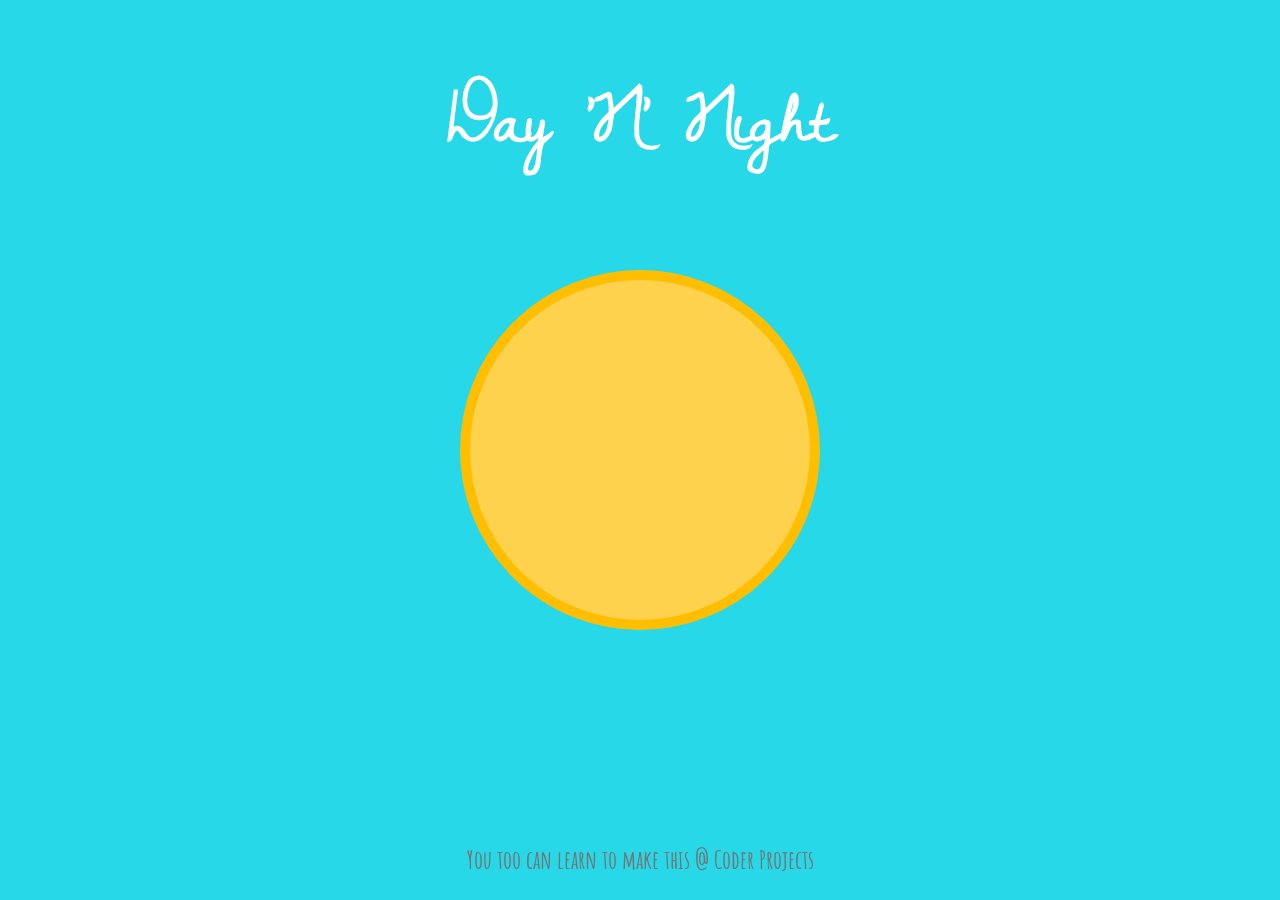
<file: index.html>
<!DOCTYPE html>
<html lang="en">
<head>
	<meta charset="UTF-8">
	<title>Day 'N' Nite</title>
	<link rel="stylesheet" href="styles/style.css">
	<link href='http://fonts.googleapis.com/css?family=Dawning+of+a+New+Day|Amatic+SC' rel='stylesheet' type='text/css'>
</head>
<body>
	
	<div id="sky" class="day">
		<h1>Day 'N' Night</h1>	
		<div id="orb" class="sun" >
			<div id="moonspot1"></div>
			<div id="moonspot2"></div>
			<div id="moonspot3"></div>
		</div>
		<footer>
			<p>You too can learn to make this @ <a href="https://googlecreativelab.github.io/coder-projects/projects/night_and_day/">Coder Projects</a></p>
		</footer>
	</div>
	



<!-- script items	 -->

	<script src="https://ajax.googleapis.com/ajax/libs/jquery/1.10.2/jquery.min.js"></script>
	<script src="js/scripts.js"></script>

</body>
</html>
</file>
<file: styles/style.css>
article,aside,details,figcaption,figure,footer,header,hgroup,nav,section,summary{display:block}audio,canvas,video{display:inline-block}audio:not([controls]){display:none;height:0}[hidden]{display:none}html{font-family:sans-serif;-webkit-text-size-adjust:100%;-ms-text-size-adjust:100%}a:focus{outline:thin dotted}a:active,a:hover{outline:0}h1{font-size:2em}abbr[title]{border-bottom:1px dotted}b,strong{font-weight:700}dfn{font-style:italic}mark{background:#ff0;color:#000}code,kbd,pre,samp{font-family:monospace,serif;font-size:1em}pre{white-space:pre-wrap;word-wrap:break-word}q{quotes:\201C \201D \2018 \2019}small{font-size:80%}sub,sup{font-size:75%;line-height:0;position:relative;vertical-align:baseline}sup{top:-0.5em}sub{bottom:-0.25em}img{border:0}svg:not(:root){overflow:hidden}fieldset{border:1px solid silver;margin:0 2px;padding:0.35em 0.625em 0.75em}button,input,select,textarea{font-family:inherit;font-size:100%;margin:0}button,input{line-height:normal}button,html input[type=button],input[type=reset],input[type=submit]{-webkit-appearance:button;cursor:pointer}button[disabled],input[disabled]{cursor:default}input[type=checkbox],input[type=radio]{box-sizing:border-box;padding:0}input[type=search]{-webkit-appearance:textfield;-moz-box-sizing:content-box;-webkit-box-sizing:content-box;box-sizing:content-box}input[type=search]::-webkit-search-cancel-button,input[type=search]::-webkit-search-decoration{-webkit-appearance:none}textarea{overflow:auto;vertical-align:top}table{border-collapse:collapse;border-spacing:0}body,figure{margin:0}legend,button::-moz-focus-inner,input::-moz-focus-inner{border:0;padding:0}.clearfix:after{visibility:hidden;display:block;font-size:0;content:" ";clear:both;height:0}body{height:100vh;font-family:'Amatic SC',cursive}h1{font-family:'Dawning of a New Day',cursive;font-size:80px;color:#ffffff;text-align:center;padding:50px;margin:0}#orb{height:300px;width:300px;border-radius:100%;padding:20px;margin:auto;position:absolute;top:0;right:0;bottom:0;left:0}.sun{background:#ffd24d;border:10px solid #FFBE00}.sun:hover{border:20px solid #FFBE00}.moon{background:#757471;border:10px solid #c1c0be}.moon:hover{border:20px solid #c1c0be}.visible{background:#c1c0be}#moonspot1{height:40px;width:40px;float:right;border-radius:100%;margin:20px}#moonspot2{height:80px;width:80px;float:right;border-radius:100%;margin:30px}#moonspot3{height:50px;width:50px;float:right;border-radius:100%;margin:60px}#sky{height:100%;width:100%}.day{background:#27D8E8}.night{background:url(../images/background.jpg) no-repeat center;background-size:cover}footer{color:#757471;position:fixed;bottom:0;width:100%;text-align:center;font-size:25px;font-weight:600}footer a{text-decoration:none;color:#757471}footer a:hover{color:#FFBE00}
</file>
